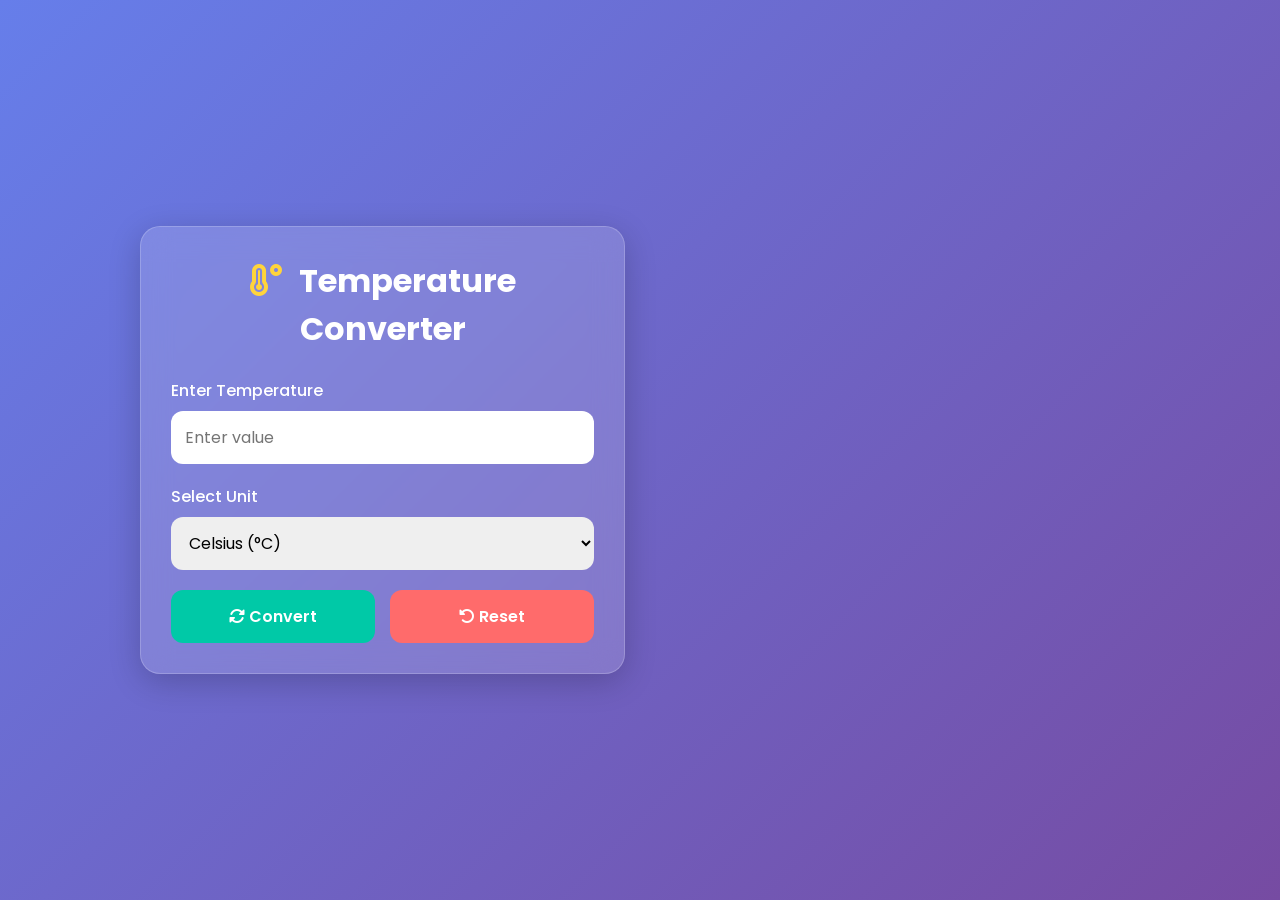
<file: index.html>
<!DOCTYPE html>
<html lang="en">
<head>
    <meta charset="UTF-8" />
    <meta name="viewport" content="width=device-width, initial-scale=1.0" />
    <title>Temperature Converter</title>

    <!-- CSS -->
    <link rel="stylesheet" href="style.css" />

    <!-- Font Awesome Icons -->
    <link rel="stylesheet"
        href="https://cdnjs.cloudflare.com/ajax/libs/font-awesome/6.5.1/css/all.min.css" />
</head>

<body>

    <div class="container">

        <div class="converter-card">

            <h1>
                <i class="fas fa-temperature-high"></i>
                Temperature Converter
            </h1>

            <div class="input-group">
                <label>Enter Temperature</label>
                <input type="number" id="temperature" placeholder="Enter value">
            </div>

            <div class="input-group">
                <label>Select Unit</label>
                <select id="unit">
                    <option value="celsius">Celsius (°C)</option>
                    <option value="fahrenheit">Fahrenheit (°F)</option>
                    <option value="kelvin">Kelvin (K)</option>
                </select>
            </div>

            <p id="error" class="error"></p>

            <div class="buttons">
                <button id="convertBtn">
                    <i class="fas fa-sync-alt"></i>
                    Convert
                </button>

                <button id="resetBtn">
                    <i class="fas fa-rotate-left"></i>
                    Reset
                </button>
            </div>
        </div>

        <!-- Results Card -->
        <div class="result-card" id="resultCard">

            <h2>
                <i class="fas fa-chart-line"></i>
                Conversion Results
            </h2>

            <div id="results"></div>

        </div>

    </div>

    <script src="script.js"></script>

</body>
</html>
</file>
<file: style.css>
/* Google Font */
@import url('https://fonts.googleapis.com/css2?family=Poppins:wght@300;400;500;600&display=swap');

*{
    margin:0;
    padding:0;
    box-sizing:border-box;
    font-family:'Poppins',sans-serif;
}

body{
    min-height:100vh;
    display:flex;
    justify-content:center;
    align-items:center;
    background:linear-gradient(135deg,#667eea,#764ba2);
    padding:20px;
}

.container{
    width:100%;
    max-width:1000px;
    display:grid;
    grid-template-columns:1fr 1fr;
    gap:30px;
}

.converter-card,
.result-card{
    background:rgba(255,255,255,0.15);
    backdrop-filter:blur(15px);
    border:1px solid rgba(255,255,255,0.2);
    border-radius:20px;
    padding:30px;
    color:white;
    box-shadow:0 8px 32px rgba(0,0,0,0.2);
}

.converter-card h1{
    text-align:center;
    margin-bottom:25px;
    font-size:2rem;
}

.converter-card h1 i{
    margin-right:10px;
    color:#ffd43b;
}

.input-group{
    margin-bottom:20px;
}

label{
    display:block;
    margin-bottom:8px;
    font-weight:500;
}

input,
select{
    width:100%;
    padding:14px;
    border:none;
    border-radius:12px;
    outline:none;
    font-size:16px;
}

.buttons{
    display:flex;
    gap:15px;
    margin-top:15px;
}

button{
    flex:1;
    border:none;
    padding:14px;
    border-radius:12px;
    font-size:16px;
    cursor:pointer;
    transition:all 0.3s ease;
    font-weight:600;
}

#convertBtn{
    background:#00c9a7;
    color:white;
}

#resetBtn{
    background:#ff6b6b;
    color:white;
}

button:hover{
    transform:translateY(-3px);
    box-shadow:0 8px 20px rgba(0,0,0,0.2);
}

.error{
    color:#ffd4d4;
    margin-top:5px;
    font-size:14px;
}

.result-card{
    opacity:0;
    transform:translateY(20px);
    transition:all 0.5s ease;
}

.result-card.show{
    opacity:1;
    transform:translateY(0);
}

.result-card h2{
    text-align:center;
    margin-bottom:20px;
}

.result-item{
    background:rgba(255,255,255,0.15);
    padding:15px;
    border-radius:12px;
    margin-bottom:12px;
    font-size:18px;
    transition:0.3s;
}

.result-item:hover{
    transform:scale(1.03);
}

.result-item strong{
    color:#ffd43b;
}

@media(max-width:768px){

    .container{
        grid-template-columns:1fr;
    }

    .converter-card h1{
        font-size:1.7rem;
    }

    .buttons{
        flex-direction:column;
    }
}
</file>
